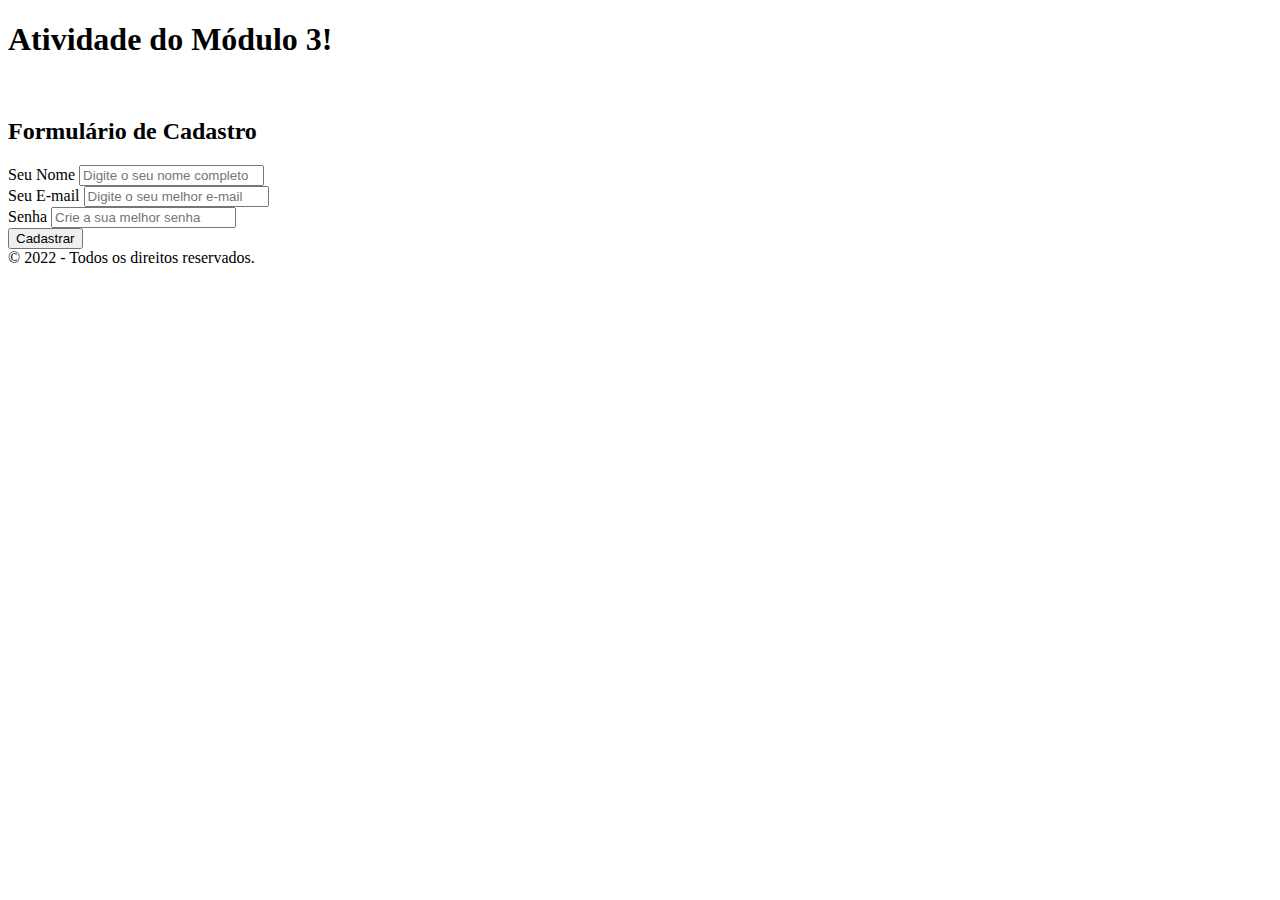
<file: exercício_formulário.html>
<!DOCTYPE html>
<html lang="pt-br">
<head>
    <meta charset="UTF-8">
    <meta http-equiv="X-UA-Compatible" content="IE=edge">
    <meta name="viewport" content="width=device-width, initial-scale=1.0">
    <title>Exercício_módulo_3</title>

</head>
<body>
    <h1>Atividade do Módulo 3!</h1> <br/>
    <h2>Formulário de Cadastro</h2>
    <form action="">
        <label for="">Seu Nome</label>
        <input type="text" placeholder="Digite o seu nome completo">
        <br />
        <label for="">Seu E-mail</label>
        <input type="email" placeholder="Digite o seu melhor e-mail">
        <br />
        <label for="">Senha</label>
        <input type="password" placeholder="Crie a sua melhor senha ">
        <br />
        <button type="submit">
            Cadastrar
        </button>
    </form>

    <footer>
        &copy; 2022 - Todos os direitos reservados.
    </footer>
</body>
</html>
</file>
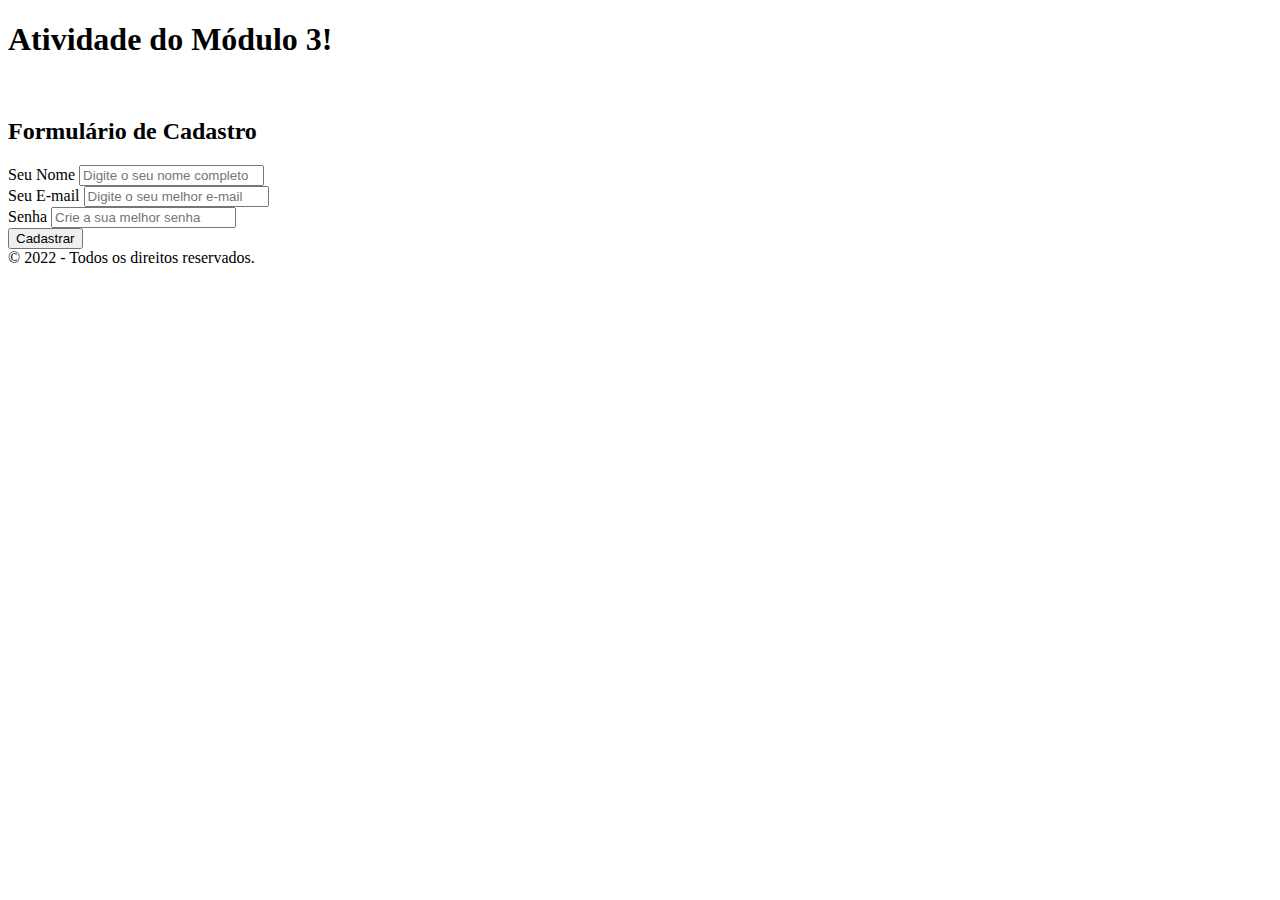
<file: exercício_formulário_v2.html>
<!DOCTYPE html>
<html lang="pt-br">
<head>
    <meta charset="UTF-8">
    <meta http-equiv="X-UA-Compatible" content="IE=edge">
    <meta name="viewport" content="width=device-width, initial-scale=1.0">
    <title>Exercício_módulo_3</title>

</head>
<body>
    <h1>Atividade do Módulo 3!</h1> <br/>
    <h2>Formulário de Cadastro</h2>
    <form action="">
        <label for="text">Seu Nome</label>
        <input id="text" type="text" placeholder="Digite o seu nome completo">
        <br />
        <label for="email">Seu E-mail</label>
        <input id="email" type="email" placeholder="Digite o seu melhor e-mail">
        <br />
        <label for="password">Senha</label>
        <input id="password" type="password" placeholder="Crie a sua melhor senha ">
        <br />
        <button type="submit">
            Cadastrar
        </button>
    </form>

    <footer>
        &copy; 2022 - Todos os direitos reservados.
    </footer>
</body>
</html>
</file>
